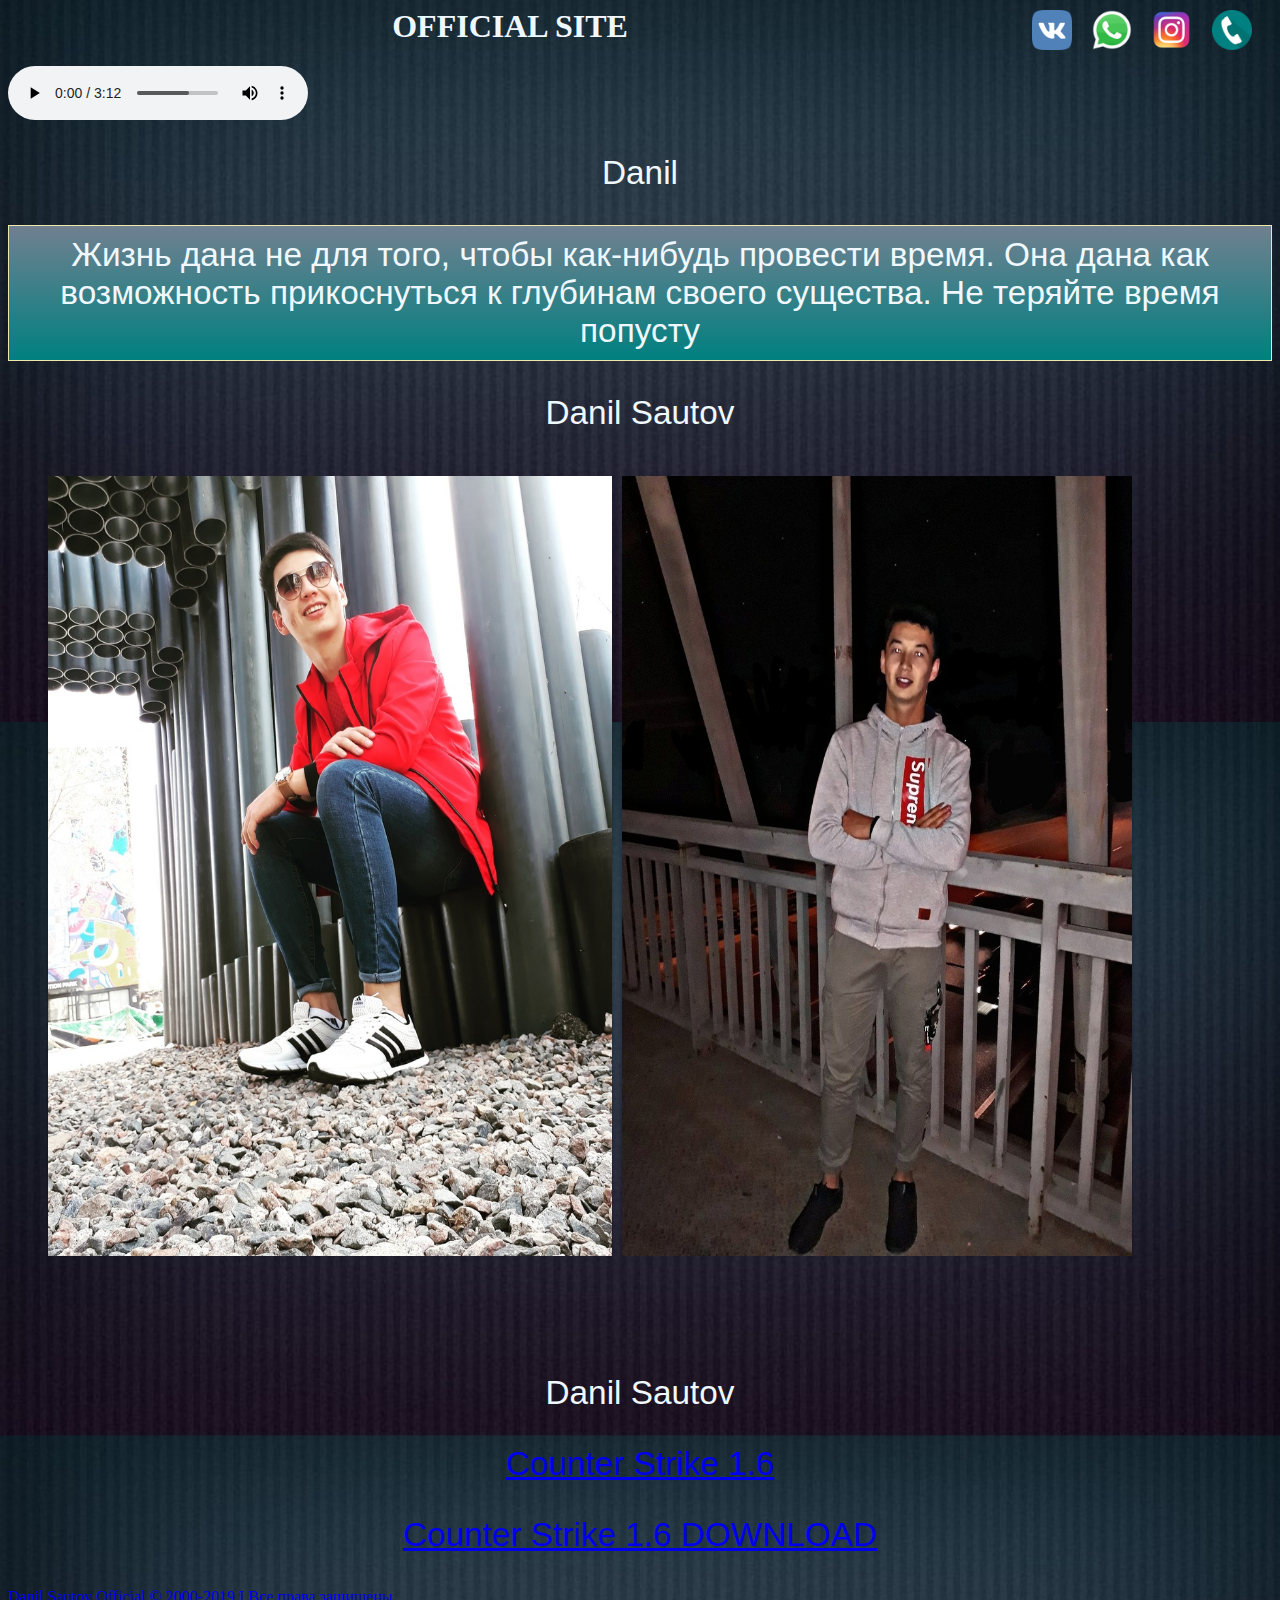
<file: index.html>
<html>
        <head>
            <title>Danil Sautov</title>
            <meta http-equiv="Content-Type" content="text/html; charset=utf-8">
            <link rel="stylesheet" type="text/css" href="style.css"/>
            <link rel="shortcut icon" href="favicon.ico"> 
             <!--[if lt IE 9]>
   <script>
    document.createElement('figure');
    document.createElement('figcaption');
   </script>
  <![endif]-->

        </head>
        <style>
            .letter {
    color: red; /* Цвет символа */
    font-size: 200%; /* Размер шрифта */
   } 
  body { background: url(fon4.png) no-repeat;
      background-attachment: fixed;
                -moz-background-size: 100%; /* Firefox 3.6+ */
    -webkit-background-size: 100%; /* Safari 3.1+ и Chrome 4.0+ */
    -o-background-size: 100%; /* Opera 9.6+ */
    background-size: 100%; /* Современные браузеры */}
</style>
        <body>
          
            <table align="right">
<tr>
    <td><a href="https://vk.com/sautovofficial" target="_blank"><img src="vk.png"  width="40" height="40"></a></td>
    <td><a href="https://wa.me/87070000707"><img src="wp.png"width="40" height="40"></a></td>
    <td><a href="https://www.instagram.com/sautovv" target="_blank"><img src="ins.png"width="40" height="40"></a></td>
    <td><a href="tel:+77070000707"><img src="tel.png" target="_blank" width="40" height="40"></a></td>
                </tr>
</table>
         
            <h1>OFFICIAL SITE </h1>
                             <audio controls>
    <source src="ai.mp3" type="audio/ogg; codecs=vorbis">
</audio>
            <p>Danil</p>    
         
            <p class="gradient">Жизнь дана не для того, чтобы как-нибудь провести время. Она дана как возможность прикоснуться к глубинам своего существа. Не теряйте время попусту</p> 
            <p> Danil Sautov</p>
            
            <p class="fig">
              <img src="ya.jpg" width="564" height="780" alt="Фотография 1" >
   <img src="ya1.jpg" width="510" height="780" alt="Фотография 2">
            </p>
             
               <p> Danil Sautov</p>
            <p><a href="https://downloader.disk.yandex.ru/disk/4f5c00f97c21acfcd973a92a2bcab2d847240b1a0be68b1dbc00d02fb024e5e2/5c6fad4a/nEYbbwjnmf3t4vsBLth0_a13M2HzuUw1eorrXXATrgRnRIVnTWMwgaqf9ErNXbI-YJ_JkgtAnOz69PKIBPzm0Q%3D%3D?uid=0&filename=aim.zip&disposition=attachment&hash=nLcpydEvOyF2E4uX%2BPa7dcDdNb6VdBiPCYkRaQd3STDt19CNYdq/KvaUwH4EWniAq/J6bpmRyOJonT3VoXnDag%3D%3D&limit=0&content_type=application%2Fx-zip-compressed&fsize=94088&hid=750559030794fbdb5b1c1525c5132727&media_type=compressed&tknv=v2" target="_blank">Counter Strike 1.6</a></p>
             <p><a href="https://s400sas.storage.yandex.net/rdisk/518b3d00d2eb734346eb075cd528e70f20e0ecc188686daa23e51ef01bcae189/5c6facf8/nEYbbwjnmf3t4vsBLth0_Rwq1rMiU3wd-WrRVL9bjGYddnIYt5L29FGkCQ9tnb7-_l_wlPQ8_zEJl0w6FbjsPA==?uid=0&filename=cs16_improved.exe&disposition=attachment&hash=34daBLaLxElayaCmtyGavPNSzjy66riOsB/hwUCzh5ZhYv2D%2BdzT/u/662aeXs7jq/J6bpmRyOJonT3VoXnDag%3D%3D&limit=0&content_type=application%2Fx-msdownload&fsize=376529094&hid=fc1696aa44ed6e122b3e87ec1d48e0f0&media_type=executable&tknv=v2&rtoken=oZTCyH1HVyPP&force_default=no&ycrid=na-3eb382a6f563261cf6be46e6dbde5e2a-downloader1e&ts=58277090b2e00&s=c7f7afb5762579a8e11860edff9ee36532e819091a3b3ed794d4e7cce8dcfeca&pb=U2FsdGVkX18iKrjzsCz59b4rXcU35KtxkFKClIhxi8wEzvtdjMb0Dff4BqW7-HtCw7vFAAgwxgIG3-q6ZARf_jQC1rq8h8xdM0IsmxFygSc" target="_blank">Counter Strike 1.6 DOWNLOAD</a></p>
            <a href="googleee0ea12a1188210e.html> Google</a> 
            <h3 align="center" >Danil Sautov Official © 2000-2019 I Все права защищены<h3>
        </body>
    </html>
</file>
<file: style.css>
html
    h1 {
         text-align:center;
        color:aliceblue

}
 h3 {
         text-align:center;
        color:aliceblue
}
  
 #danil{
     text-align:center;
        color:crimson;
}  

td{
     text-align:left;
}
td { font-size: 15px; }
table {
    border: 0px double #333; /* Рамка вокруг таблицы */ 
    border-collapse: separate; /* Способ отображения границы */ 
    width: 20%; /* Ширина таблицы */ 
    border-spacing: 20px 2px; /* Расстояние между ячейками */ 
   }
   td {
    padding: 0px; /* Поля вокруг текста */ 
    border: 0px solid #a52a2a; /* Граница вокруг ячеек */ 
   }
.image {
	position	: relative;
	width		: 100%; /* for IE 6 */
}

.fig {
    text-align: center; /* Выравнивание по центру */ 
    border: 0px solid ; /* Рамка вокруг фотографии */
    padding: 10px; /* Расстояние от картинки до рамки */
    margin-right: 100px; /* Отступ справа */
    
    margin-bottom: 100px; /* Отступ снизу */
   
   }
p{
    font-family: Brush Script MT, Brush Script Std, cursive, sans-serif; /* Гарнитура шрифта */ 
    font-size: 25pt; /* Размер текста */ 
    font-weight: lighter; /* Светлое начертание */ 
    text-align:center;
     color:aliceblue

}
  .gradient {
    background: #fefcea; /* Для старых браузров */
    background: linear-gradient(to top, #008080, #708090);
    padding: 10px;
    border: 1px solid #EEE8AA;
</file>
